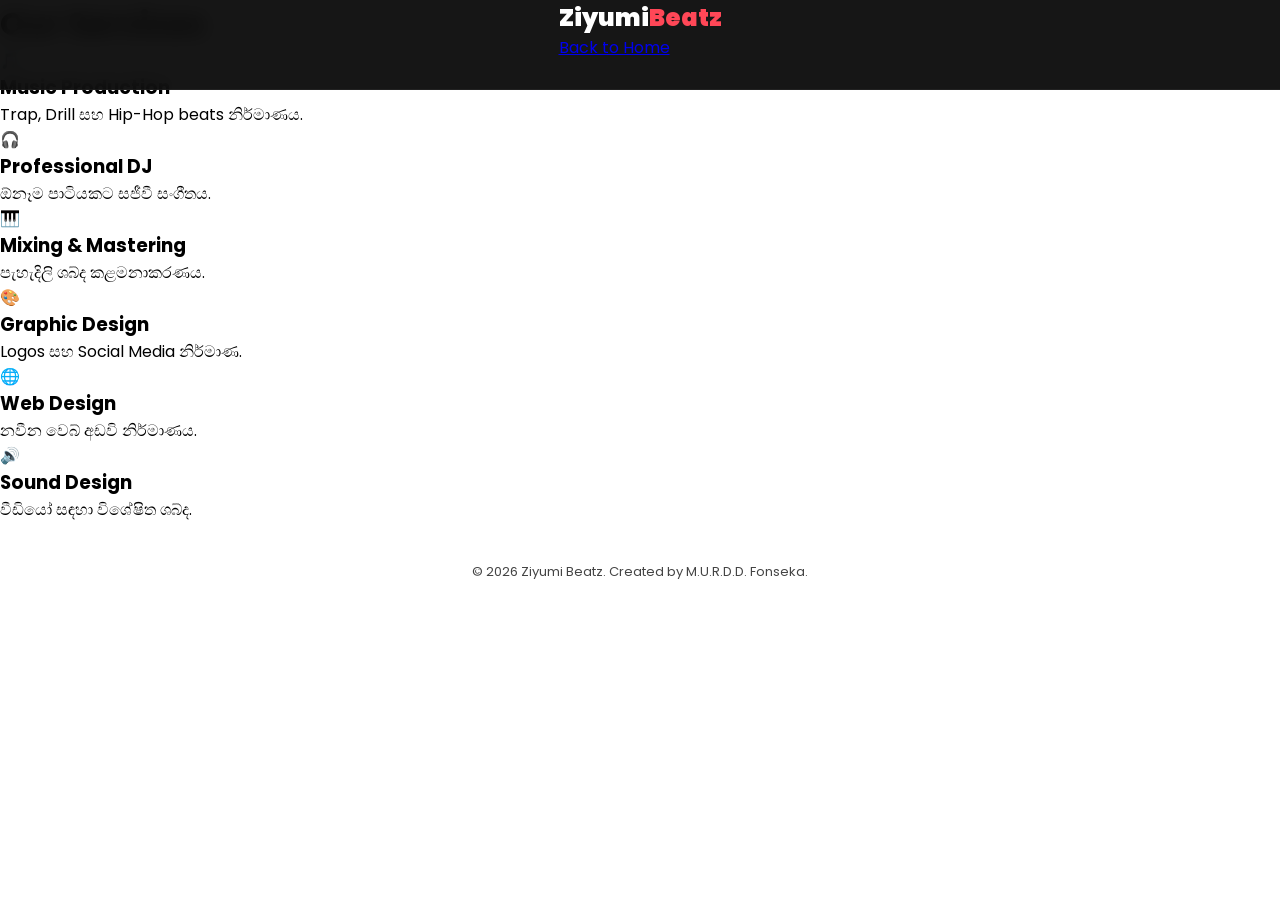
<file: services.html>
<!DOCTYPE html>
<html lang="si">
<head>
    <meta charset="UTF-8">
    <meta name="viewport" content="width=device-width, initial-scale=1.0">
    <title>Services | Ziyumi Beatz</title>
    <link href="https://fonts.googleapis.com/css2?family=Inter:wght@400;600;800&display=swap" rel="stylesheet">
    <link rel="stylesheet" href="style.css">
</head>
<body class="services-page">

    <header>
        <nav class="navbar">
            <div class="logo">
                <a href="index.html">Ziyumi<span>Beatz</span></a>
            </div>
            <div class="back-link">
                <a href="index.html">Back to Home</a>
            </div>
        </nav>
    </header>

  <main class="services-container">
        <h1 class="services-title">Our <span>Services</span></h1>

        <div class="services-grid">
            <!-- Music Production -->
            <div class="service-card">
                <div class="card-icon">🎵</div>
                <h3>Music Production</h3>
                <p>Trap, Drill සහ Hip-Hop beats නිර්මාණය.</p>
            </div>

            <!-- Professional DJ -->
            <div class="service-card">
                <div class="card-icon">🎧</div>
                <h3>Professional DJ</h3>
                <p>ඕනෑම පාටියකට සජීවී සංගීතය.</p>
            </div>

            <!-- Mixing & Mastering -->
            <div class="service-card">
                <div class="card-icon">🎹</div>
                <h3>Mixing & Mastering</h3>
                <p>පැහැදිලි ශබ්ද කළමනාකරණය.</p>
            </div>

            <!-- Graphic Design -->
            <div class="service-card">
                <div class="card-icon">🎨</div>
                <h3>Graphic Design</h3>
                <p>Logos සහ Social Media නිර්මාණ.</p>
            </div>

            <!-- Web Design -->
            <div class="service-card">
                <div class="card-icon">🌐</div>
                <h3>Web Design</h3>
                <p>නවීන වෙබ් අඩවි නිර්මාණය.</p>
            </div>

            <!-- Sound Design -->
            <div class="service-card">
                <div class="card-icon">🔊</div>
                <h3>Sound Design</h3>
                <p>වීඩියෝ සඳහා විශේෂිත ශබ්ද.</p>
            </div>
        </div>
    </main>

    <footer>
        <p>© 2026 Ziyumi Beatz. Created by M.U.R.D.D. Fonseka.</p>
    </footer>

</body>
</html>
</file>
<file: style.css>
@import url('https://fonts.googleapis.com/css2?family=Poppins:wght@300;600;900&display=swap');

* { margin: 0; padding: 0; box-sizing: border-box; font-family: 'Poppins', sans-serif; }

body.dark-theme {
    background-color: #0a0a0a;
    color: #ffffff;
    overflow-x: hidden;
}

/* --- NAVBAR FIX (අයිතම දෙපැත්තට කරන කොටස) --- */
header {
    width: 100%;
    height: 90px;
    background: rgba(10, 10, 10, 0.95);
    backdrop-filter: blur(10px);
    display: flex;
    justify-content: center;
    position: fixed;
    top: 0;
    z-index: 1000;
    border-bottom: 1px solid rgba(255, 255, 255, 0.05);
}

.nav-container {
    width: 100%;
    max-width: 100%; /* සම්පූර්ණ තිරයම පාවිච්චි කරයි */
    display: flex;
    justify-content: space-between;
    align-items: center;
    padding: 0 50px; /* අයිනෙන් තියෙන පරතරය */
}

/* ලෝගෝ එක වම් පැත්තට තල්ලු කරයි */
.logo {
    flex: 1;
    display: flex;
    justify-content: flex-start;
}

.logo a {
    text-decoration: none;
    color: #fff;
    font-size: 24px;
    font-weight: 900;
}
.logo span { color: #ff4757; }

/* මෙනු එක මැදට තල්ලු කරයි */
.nav-links {
    flex: 1;
    display: flex;
    justify-content: center;
    list-style: none;
    gap: 35px;
}

.nav-links li a {
    text-decoration: none;
    color: #ccc;
    font-size: 14px;
    font-weight: 600;
    text-transform: uppercase;
    transition: 0.3s;
}
.nav-links li a:hover, .nav-links li a.active { color: #ff4757; }

/* බටන් එක දකුණු පැත්තට තල්ලු කරයි */
.nav-btn {
    flex: 1;
    display: flex;
    justify-content: flex-end;
}

.btn-glow {
    text-decoration: none;
    padding: 12px 28px;
    background: #ff4757;
    color: white;
    font-weight: 700;
    border-radius: 50px;
    box-shadow: 0 5px 20px rgba(255, 71, 87, 0.4);
    transition: 0.3s;
    white-space: nowrap;
}

/* --- HERO SECTION --- */
.hero {
    min-height: 100vh;
    display: flex;
    justify-content: center;
    align-items: center;
    padding: 120px 40px 60px;
}

.hero-content {
    max-width: 1200px;
    display: flex;
    align-items: center;
    gap: 50px;
}

.hero-text { flex: 1.2; text-align: left; }

.badge-wrapper {
    display: block;
    margin-bottom: 20px;
}

.badge {
    background: rgba(255, 71, 87, 0.15);
    color: #ff4757;
    padding: 8px 18px;
    border-radius: 6px;
    font-size: 14px;
    font-weight: 700;
    text-transform: uppercase;
}

.hero-text h1 { 
    font-size: 3.5rem; 
    font-weight: 900; 
    line-height: 1.1; 
    margin-bottom: 25px; 
}

.outline-text { color: transparent; -webkit-text-stroke: 1.5px #fff; }

.gold-text {
    font-size: 1.1rem;
    font-weight: 400;
    color: #aaa;
    margin-bottom: 35px;
    max-width: 500px;
}

.btn-main {
    text-decoration: none;
    padding: 16px 35px;
    background: #00c292;
    color: white;
    font-weight: 700;
    border-radius: 10px;
    display: inline-block;
}

.hero-image { flex: 1; }
.img-wrapper {
    background: rgba(255, 255, 255, 0.05);
    padding: 12px;
    border-radius: 24px;
}
.img-wrapper img { width: 100%; border-radius: 18px; box-shadow: 0 30px 60px rgba(0,0,0,0.5); }

footer { text-align: center; padding: 40px; color: #444; font-size: 13px; }

/* Responsive */
@media (max-width: 900px) {
    .hero-content { flex-direction: column; text-align: center; }
    .hero-text { text-align: center; }
    .nav-links { display: none; } 
    .nav-container { justify-content: space-between; }
}
</file>
